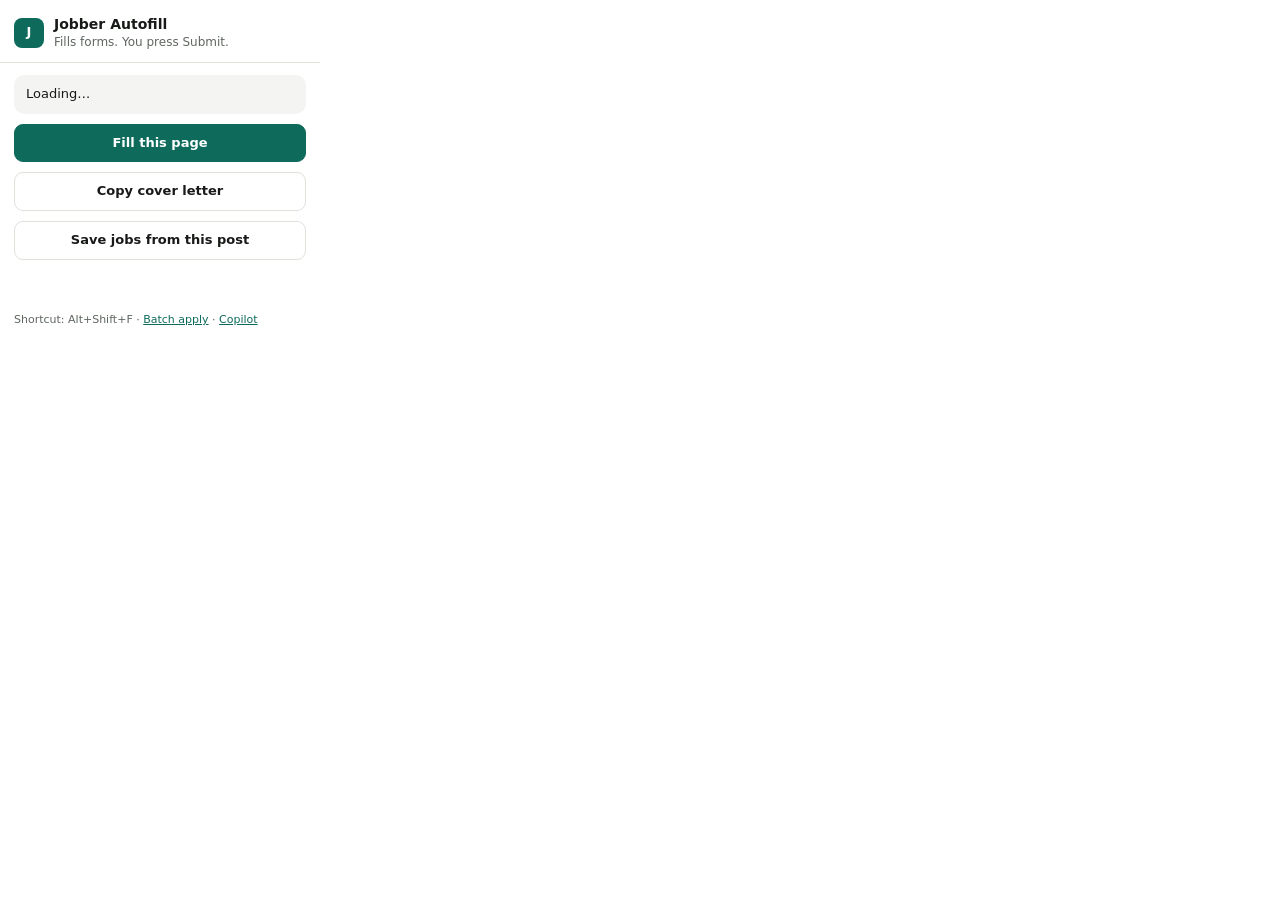
<file: chrome-extension/popup.html>
<!doctype html>
<html lang="en"><head><meta charset="utf-8"><title>Jobber Autofill</title>
<style>
:root{--bg:#ffffff;--soft:#f4f5f2;--line:#dfe2db;--fg:#171a17;--mute:#5f665f;--accent:#0e6b5c;--accent-fg:#fff;--good:#17784a;--good-bg:#e1f2e8;--warn:#8a5b00;--warn-bg:#f8edd2}
*{box-sizing:border-box}body{margin:0;width:320px;background:var(--bg);color:var(--fg);font:13px/1.45 "Segoe UI",system-ui,sans-serif}
header{display:flex;gap:10px;align-items:center;padding:14px 14px 10px;border-bottom:1px solid var(--line)}
.logo{width:30px;height:30px;border-radius:8px;background:var(--accent);color:var(--accent-fg);display:grid;place-items:center;font-weight:700}
h1{font-size:14px;margin:0}.sub{color:var(--mute);font-size:12px}
main{padding:12px 14px 14px;display:grid;gap:10px}
.who{background:var(--soft);border-radius:10px;padding:10px 12px}
.who b{display:block;font-size:14px}
.pill{display:inline-block;border-radius:6px;padding:1px 7px;font-size:11px;font-weight:600}
.pill.on{background:var(--good-bg);color:var(--good)}.pill.off{background:var(--warn-bg);color:var(--warn)}
button{font:inherit;font-weight:600;border-radius:9px;padding:9px 12px;cursor:pointer;border:1px solid var(--line);background:#fff;color:var(--fg);width:100%}
button.primary{background:var(--accent);border-color:var(--accent);color:var(--accent-fg)}
button:hover{filter:brightness(.97)}
#msg{min-height:18px;color:var(--mute);font-size:12px}
footer{font-size:11px;color:var(--mute);padding:0 14px 12px}
a{color:var(--accent)}
</style></head>
<body>
<header><div class="logo">J</div><div><h1>Jobber Autofill</h1><div class="sub">Fills forms. You press Submit.</div></div></header>
<main>
  <div class="who" id="who">Loading…</div>
  <button class="primary" id="fill">Fill this page</button>
  <button id="cover">Copy cover letter</button>
  <button id="post" title="Select a post's text, or scroll it to the middle of the screen">Save jobs from this post</button>
  <div id="msg"></div>
  <div class="sub" id="last"></div>
</main>
<footer>Shortcut: Alt+Shift+F · <a href="http://127.0.0.1:8765/apply" target="_blank">Batch apply</a> · <a href="http://127.0.0.1:8765/copilot" target="_blank">Copilot</a></footer>
<script src="popup.js"></script>
</body></html>
</file>
